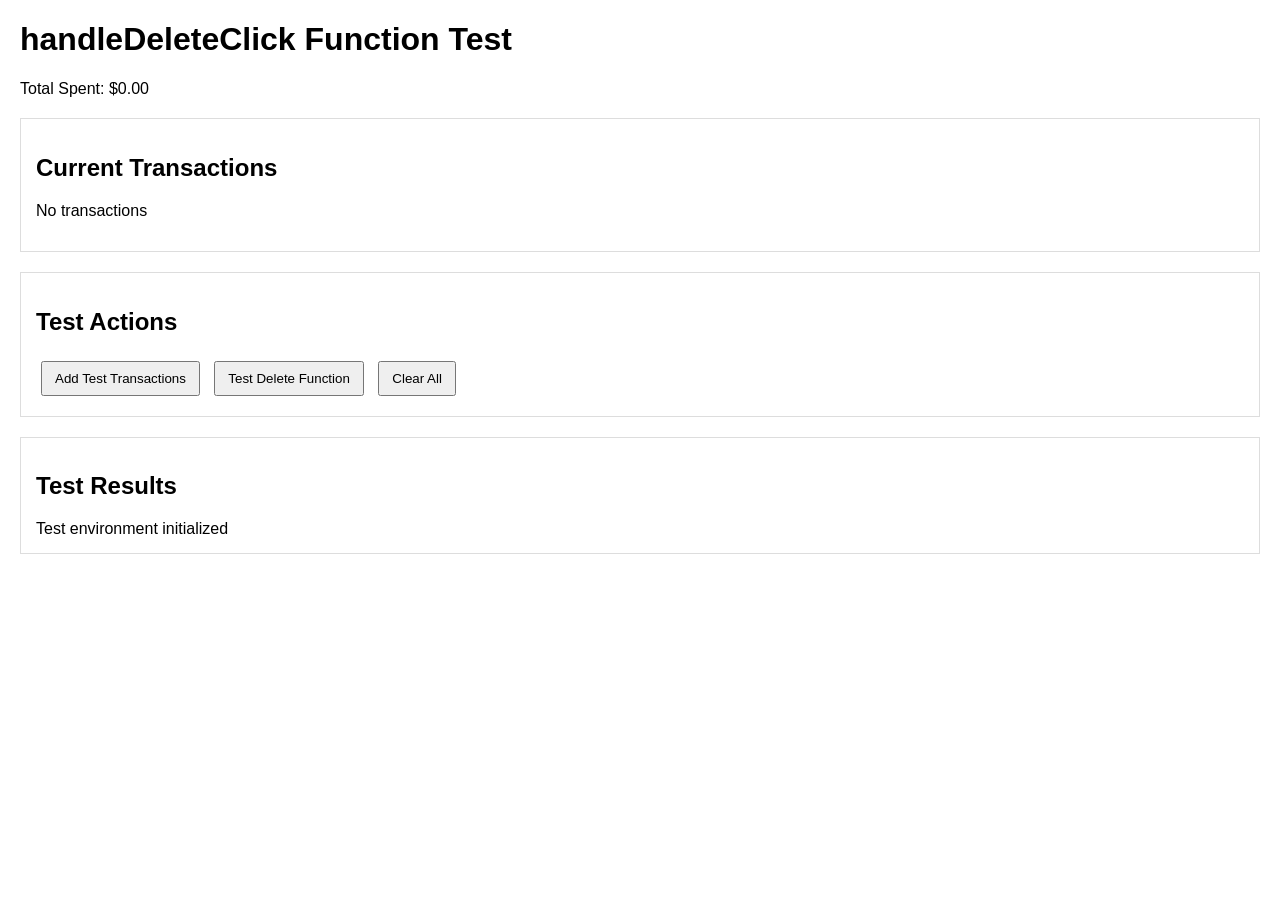
<file: test-delete-function.html>
<!DOCTYPE html>
<html lang="en">
<head>
    <meta charset="UTF-8">
    <meta name="viewport" content="width=device-width, initial-scale=1.0">
    <title>Delete Function Test</title>
    <style>
        body { font-family: Arial, sans-serif; margin: 20px; }
        .test-section { margin: 20px 0; padding: 15px; border: 1px solid #ddd; }
        button { margin: 5px; padding: 8px 12px; }
        .success { color: green; }
        .error { color: red; }
    </style>
</head>
<body>
    <h1>handleDeleteClick Function Test</h1>
    <p>Total Spent: <span id="balance-display">$0.00</span></p>
    
    <div class="test-section">
        <h2>Current Transactions</h2>
        <div id="transactions-display"></div>
    </div>

    <div class="test-section">
        <h2>Test Actions</h2>
        <button onclick="addTestTransactions()">Add Test Transactions</button>
        <button onclick="testDelete()">Test Delete Function</button>
        <button onclick="clearAll()">Clear All</button>
    </div>

    <div class="test-section">
        <h2>Test Results</h2>
        <div id="test-results"></div>
    </div>

    <script>
        // Simplified version of the app for testing handleDeleteClick
        (function () {
            const STORAGE_KEY = 'expense_visualizer_transactions_test_delete';
            let transactions = [];

            const currencyFormatter = new Intl.NumberFormat('en-US', {
                style: 'currency',
                currency: 'USD',
                minimumFractionDigits: 2,
                maximumFractionDigits: 2
            });

            function saveTransactions() {
                try {
                    localStorage.setItem(STORAGE_KEY, JSON.stringify(transactions));
                } catch (e) {
                    console.error('Failed to save transactions:', e);
                }
            }

            function loadTransactions() {
                try {
                    const raw = localStorage.getItem(STORAGE_KEY);
                    return raw ? JSON.parse(raw) : [];
                } catch (e) {
                    return [];
                }
            }

            function renderBalance() {
                const total = transactions.reduce((sum, t) => sum + t.amount, 0);
                document.getElementById('balance-display').textContent = currencyFormatter.format(total);
            }

            function renderTransactions() {
                const container = document.getElementById('transactions-display');
                if (transactions.length === 0) {
                    container.innerHTML = '<p>No transactions</p>';
                } else {
                    container.innerHTML = transactions.map(t => 
                        `<div>ID: ${t.id.slice(0,8)}..., Name: ${t.name}, Amount: ${currencyFormatter.format(t.amount)}, Category: ${t.category} 
                         <button onclick="testDeleteSpecific('${t.id}')">Delete This</button></div>`
                    ).join('');
                }
            }

            function renderAll() {
                renderBalance();
                renderTransactions();
            }

            // THIS IS THE FUNCTION WE'RE TESTING - exact copy from main app.js
            function handleDeleteClick(id) {
                // Filter out the transaction with the matching ID
                transactions = transactions.filter(transaction => transaction.id !== id);
                
                // Save the updated transactions to localStorage
                saveTransactions();
                
                // Update all UI components synchronously
                renderAll();
            }

            // Test helper functions
            window.addTestTransactions = function() {
                const testTransactions = [
                    { id: 'test-1', name: 'Coffee', amount: 4.50, category: 'Food' },
                    { id: 'test-2', name: 'Bus Ticket', amount: 2.25, category: 'Transport' },
                    { id: 'test-3', name: 'Movie', amount: 15.00, category: 'Fun' }
                ];
                
                transactions.push(...testTransactions);
                saveTransactions();
                renderAll();
                logResult('✓ Added 3 test transactions', 'success');
            }

            window.testDelete = function() {
                if (transactions.length === 0) {
                    logResult('✗ No transactions to delete. Add some first!', 'error');
                    return;
                }

                const initialCount = transactions.length;
                const totalBefore = transactions.reduce((sum, t) => sum + t.amount, 0);
                const transactionToDelete = transactions[0];
                const idToDelete = transactionToDelete.id;
                
                logResult(`Testing deletion of transaction: ${transactionToDelete.name} (${currencyFormatter.format(transactionToDelete.amount)})`, '');
                
                // Test the function
                const startTime = performance.now();
                handleDeleteClick(idToDelete);
                const endTime = performance.now();
                
                // Verify results
                const finalCount = transactions.length;
                const totalAfter = transactions.reduce((sum, t) => sum + t.amount, 0);
                const deletedExists = transactions.some(t => t.id === idToDelete);
                
                // Check if it executed within 100ms (synchronous requirement)
                const executionTime = endTime - startTime;
                
                if (finalCount === initialCount - 1 && !deletedExists) {
                    logResult(`✓ Transaction successfully deleted in ${executionTime.toFixed(2)}ms`, 'success');
                    logResult(`✓ Count: ${initialCount} → ${finalCount}`, 'success');
                    logResult(`✓ Total: ${currencyFormatter.format(totalBefore)} → ${currencyFormatter.format(totalAfter)}`, 'success');
                    
                    // Verify localStorage persistence
                    const savedTransactions = loadTransactions();
                    if (savedTransactions.length === finalCount && !savedTransactions.some(t => t.id === idToDelete)) {
                        logResult('✓ Changes persisted to localStorage', 'success');
                    } else {
                        logResult('✗ Failed to persist changes to localStorage', 'error');
                    }
                    
                    if (executionTime < 100) {
                        logResult('✓ Meets 100ms performance requirement', 'success');
                    } else {
                        logResult(`⚠ Execution took ${executionTime.toFixed(2)}ms (requirement: < 100ms)`, 'error');
                    }
                } else {
                    logResult('✗ Delete operation failed', 'error');
                }
            }

            window.testDeleteSpecific = function(id) {
                const transaction = transactions.find(t => t.id === id);
                if (!transaction) {
                    logResult('✗ Transaction not found', 'error');
                    return;
                }
                
                logResult(`Deleting specific transaction: ${transaction.name}`, '');
                handleDeleteClick(id);
                logResult('✓ Specific delete completed', 'success');
            }

            window.clearAll = function() {
                transactions = [];
                saveTransactions();
                renderAll();
                document.getElementById('test-results').innerHTML = '';
                logResult('✓ Cleared all transactions and test results', 'success');
            }

            function logResult(message, type) {
                const results = document.getElementById('test-results');
                const div = document.createElement('div');
                div.className = type;
                div.textContent = message;
                results.appendChild(div);
            }

            // Initialize
            document.addEventListener('DOMContentLoaded', function () {
                transactions = loadTransactions();
                renderAll();
                logResult('Test environment initialized', '');
            });
        })();
    </script>
</body>
</html>
</file>
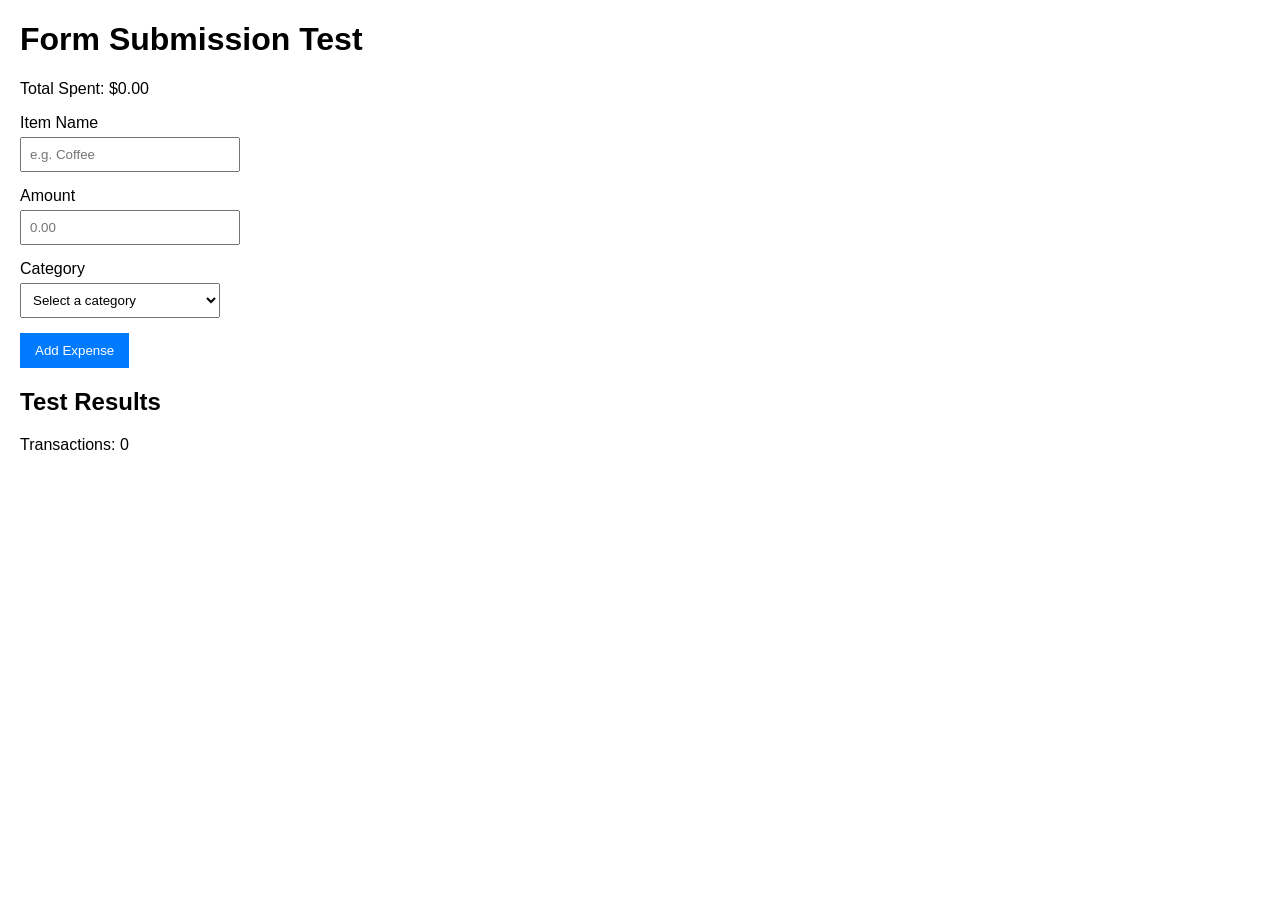
<file: test-form.html>
<!DOCTYPE html>
<html lang="en">
<head>
    <meta charset="UTF-8">
    <meta name="viewport" content="width=device-width, initial-scale=1.0">
    <title>Form Test</title>
    <style>
        .error-msg { color: red; font-size: 14px; margin-top: 4px; display: block; }
        .form-group { margin-bottom: 15px; }
        body { font-family: Arial, sans-serif; margin: 20px; }
        button { padding: 10px 15px; background: #007bff; color: white; border: none; cursor: pointer; }
        input, select { padding: 8px; width: 200px; }
        label { display: block; margin-bottom: 5px; }
    </style>
</head>
<body>
    <h1>Form Submission Test</h1>
    <p>Total Spent: <span id="balance-display">$0.00</span></p>
    
    <form id="expense-form" novalidate>
        <div class="form-group">
            <label for="item-name">Item Name</label>
            <input type="text" id="item-name" name="item-name" maxlength="100" placeholder="e.g. Coffee" />
        </div>

        <div class="form-group">
            <label for="amount">Amount</label>
            <input type="number" id="amount" name="amount" min="0.01" max="9999999.99" step="0.01" placeholder="0.00" />
        </div>

        <div class="form-group">
            <label for="category">Category</label>
            <select id="category" name="category">
                <option value="" disabled selected>Select a category</option>
                <option value="Food">Food</option>
                <option value="Transport">Transport</option>
                <option value="Fun">Fun</option>
            </select>
        </div>

        <button type="submit">Add Expense</button>
    </form>

    <div id="test-results">
        <h2>Test Results</h2>
        <p id="transaction-count">Transactions: 0</p>
        <div id="transactions-list"></div>
    </div>

    <script>
        // Inline test version of the app logic
        (function () {
            const STORAGE_KEY = 'expense_visualizer_transactions_test';
            const CATEGORIES = ['Food', 'Transport', 'Fun'];
            let transactions = [];

            // Currency formatter
            const currencyFormatter = new Intl.NumberFormat('en-US', {
                style: 'currency',
                currency: 'USD',
                minimumFractionDigits: 2,
                maximumFractionDigits: 2
            });

            // Validation function
            function validateForm(name, amount, category) {
                var errors = {};
                var valid = true;

                if (!name || typeof name !== 'string' || name.trim() === '') {
                    errors.name = 'Item name is required and cannot be empty.';
                    valid = false;
                }

                var numericAmount = parseFloat(amount);
                if (isNaN(numericAmount) || numericAmount <= 0 || numericAmount > 9999999.99) {
                    errors.amount = 'Amount must be between $0.01 and $9,999,999.99.';
                    valid = false;
                }

                if (!category || !CATEGORIES.includes(category)) {
                    errors.category = 'Please select a valid category.';
                    valid = false;
                }

                return { valid: valid, errors: errors };
            }

            // Save to localStorage
            function saveTransactions() {
                try {
                    localStorage.setItem(STORAGE_KEY, JSON.stringify(transactions));
                } catch (e) {
                    console.error('Failed to save transactions:', e);
                }
            }

            // Render balance
            function renderBalance() {
                const total = transactions.reduce((sum, t) => sum + t.amount, 0);
                const balanceElement = document.getElementById('balance-display');
                if (balanceElement) {
                    balanceElement.textContent = currencyFormatter.format(total);
                }
            }

            // Update test results
            function renderTestResults() {
                const countElement = document.getElementById('transaction-count');
                const listElement = document.getElementById('transactions-list');
                
                countElement.textContent = `Transactions: ${transactions.length}`;
                
                listElement.innerHTML = transactions.map(t => 
                    `<p>ID: ${t.id}, Name: ${t.name}, Amount: ${currencyFormatter.format(t.amount)}, Category: ${t.category}</p>`
                ).join('');
            }

            function renderAll() {
                renderBalance();
                renderTestResults();
            }

            // Clear error messages
            function clearErrorMessages() {
                const errorMessages = document.querySelectorAll('.error-msg');
                errorMessages.forEach(msg => msg.remove());
            }

            // Show field error
            function showFieldError(fieldId, message) {
                const field = document.getElementById(fieldId);
                if (!field) return;

                const errorSpan = document.createElement('span');
                errorSpan.className = 'error-msg';
                errorSpan.textContent = message;
                errorSpan.style.cssText = 'color: red; font-size: 14px; margin-top: 4px; display: block;';

                field.parentNode.insertBefore(errorSpan, field.nextSibling);
            }

            // Form submit handler - This is the function we're testing
            function handleFormSubmit(event) {
                event.preventDefault();

                clearErrorMessages();

                const nameInput = document.getElementById('item-name');
                const amountInput = document.getElementById('amount');
                const categorySelect = document.getElementById('category');

                const name = nameInput.value.trim();
                const amount = amountInput.value;
                const category = categorySelect.value;

                const validation = validateForm(name, amount, category);

                if (!validation.valid) {
                    if (validation.errors.name) {
                        showFieldError('item-name', validation.errors.name);
                    }
                    if (validation.errors.amount) {
                        showFieldError('amount', validation.errors.amount);
                    }
                    if (validation.errors.category) {
                        showFieldError('category', validation.errors.category);
                    }
                    return;
                }

                let id;
                try {
                    id = crypto.randomUUID();
                } catch (e) {
                    id = Date.now().toString() + Math.random().toString(36).slice(2);
                }

                const newTransaction = {
                    id: id,
                    name: name,
                    amount: parseFloat(amount),
                    category: category
                };

                transactions.push(newTransaction);
                saveTransactions();
                renderAll();

                // Reset form
                nameInput.value = '';
                amountInput.value = '';
                categorySelect.selectedIndex = 0;

                console.log('Transaction added:', newTransaction);
            }

            // Initialize
            document.addEventListener('DOMContentLoaded', function () {
                renderAll();
                
                const form = document.getElementById('expense-form');
                if (form) {
                    form.addEventListener('submit', handleFormSubmit);
                }
            });
        })();
    </script>
</body>
</html>
</text>
</invoke>
</file>
